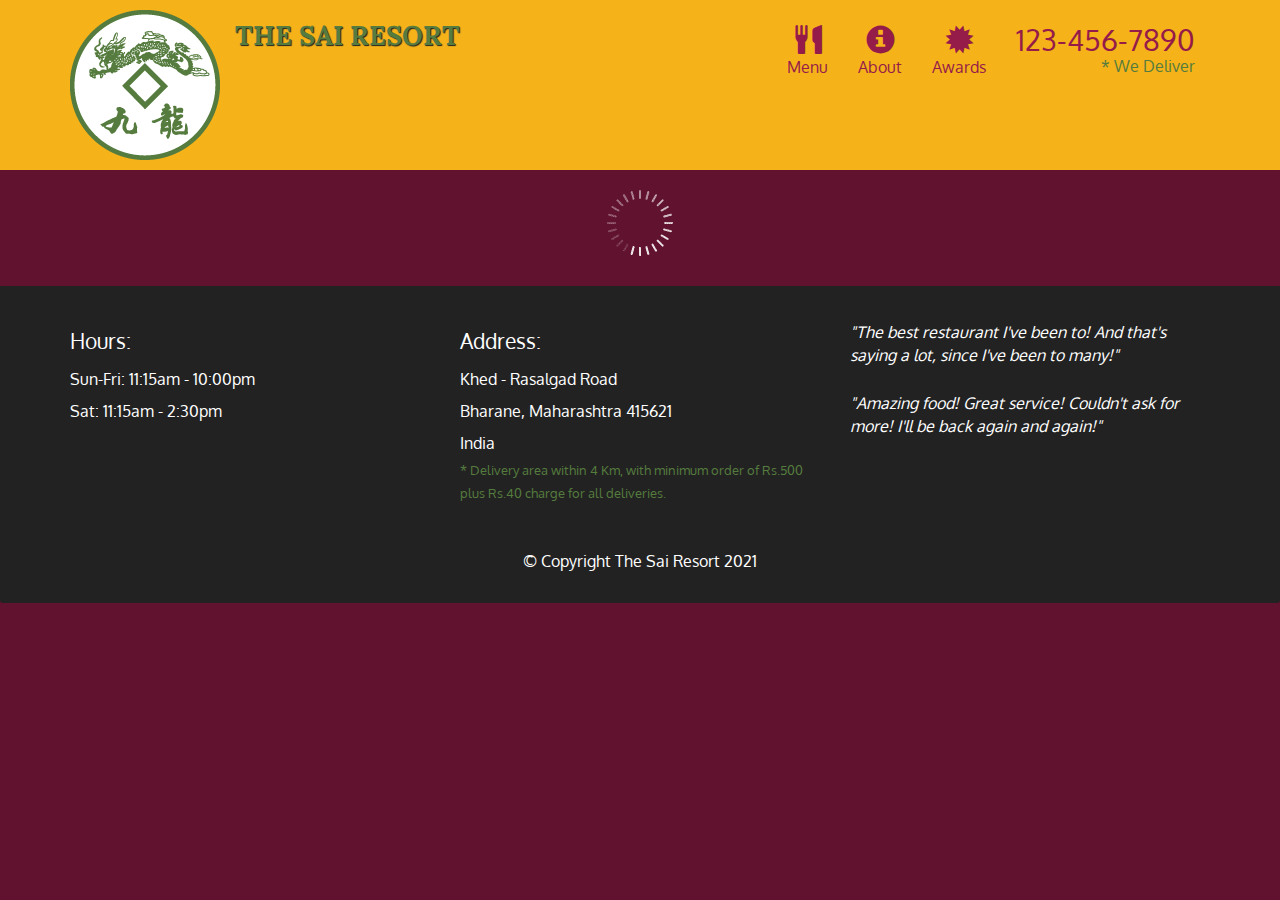
<file: module5_solution/index.html>
<!doctype html>
<html lang="en">
  <head>
    <meta charset="utf-8">
    <meta http-equiv="X-UA-Compatible" content="IE=edge">
    <meta name="viewport" content="width=device-width, initial-scale=1">
    <title>The Sai Resort </title>
    <link rel="stylesheet" href="css/bootstrap.min.css">
    <link rel="stylesheet" href="css/styles.css">
    <link href='https://fonts.googleapis.com/css?family=Oxygen:400,300,700' rel='stylesheet' type='text/css'>
    <link href='https://fonts.googleapis.com/css?family=Lora' rel='stylesheet' type='text/css'>
  </head>
<body>
  <header>
    <nav id="header-nav" class="navbar navbar-default">
      <div class="container">
        <div class="navbar-header">
          <a href="index.html" class="pull-left visible-md visible-lg">
            <div id="logo-img" alt="Logo image"></div>
          </a>

          <div class="navbar-brand">
            <a href="index.html"><h1>The Sai Resort</h1></a>
            
          </div>

          <button id="navbarToggle" type="button" class="navbar-toggle collapsed" data-toggle="collapse" data-target="#collapsable-nav" aria-expanded="false">
            <span class="sr-only">Toggle navigation</span>
            <span class="icon-bar"></span>
            <span class="icon-bar"></span>
            <span class="icon-bar"></span>
          </button>
        </div>
        
        <div id="collapsable-nav" class="collapse navbar-collapse">
           <ul id="nav-list" class="nav navbar-nav navbar-right">
            <li id="navHomeButton" class="visible-xs active">
              <a href="index.html">
                <span class="glyphicon glyphicon-home"></span> Home</a>
            </li>
            <li id="navMenuButton">
              <a href="#" onclick="$dc.loadMenuCategories();">
                <span class="glyphicon glyphicon-cutlery"></span><br class="hidden-xs"> Menu</a>
            </li>
            <li>
              <a href="#">
                <span class="glyphicon glyphicon-info-sign"></span><br class="hidden-xs"> About</a>
            </li>
            <li>
              <a href="#">
                <span class="glyphicon glyphicon-certificate"></span><br class="hidden-xs"> Awards</a>
            </li>
            <li id="phone" class="hidden-xs">
              <a href="tel:123-456-7890">
                <span>123-456-7890</span></a><div>* We Deliver</div>
            </li>
          </ul><!-- #nav-list -->
        </div><!-- .collapse .navbar-collapse -->
      </div><!-- .container -->
    </nav><!-- #header-nav -->
  </header>

  <div id="call-btn" class="visible-xs">
    <a class="btn" href="tel:123-456-7890">
    <span class="glyphicon glyphicon-earphone"></span>
    123-456-7890
    </a>
  </div>
  <div id="xs-deliver" class="text-center visible-xs">* We Deliver</div>

  <div id="main-content" class="container"></div>

  <footer class="panel-footer">
    <div class="container">
      <div class="row">
        <section id="hours" class="col-sm-4">
          <span>Hours:</span><br>
          Sun-Fri: 11:15am - 10:00pm<br>
          Sat: 11:15am - 2:30pm
          
          <hr class="visible-xs">
        </section>
        <section id="address" class="col-sm-4">
          <span>Address:</span><br>
          Khed - Rasalgad Road<br>
          Bharane, Maharashtra 415621<br>
          India
          <p>* Delivery area within 4 Km, with minimum order of Rs.500 plus Rs.40 charge for all deliveries.</p>
          <hr class="visible-xs">
        </section>
        <section id="testimonials" class="col-sm-4">
          <p>"The best restaurant I've been to! And that's saying a lot, since I've been to many!"</p>
          <p>"Amazing food! Great service! Couldn't ask for more! I'll be back again and again!"</p>
        </section>
      </div>
      <div class="text-center">&copy; Copyright The Sai Resort 2021</div>
    </div>
  </footer>

  <!-- jQuery (Bootstrap JS plugins depend on it) -->
  <script src="js/jquery-2.1.4.min.js"></script>
  <script src="js/bootstrap.min.js"></script>
  <script src="js/ajax-utils.js"></script>
  <script src="js/script.js"></script>
</body>
</html>
</file>
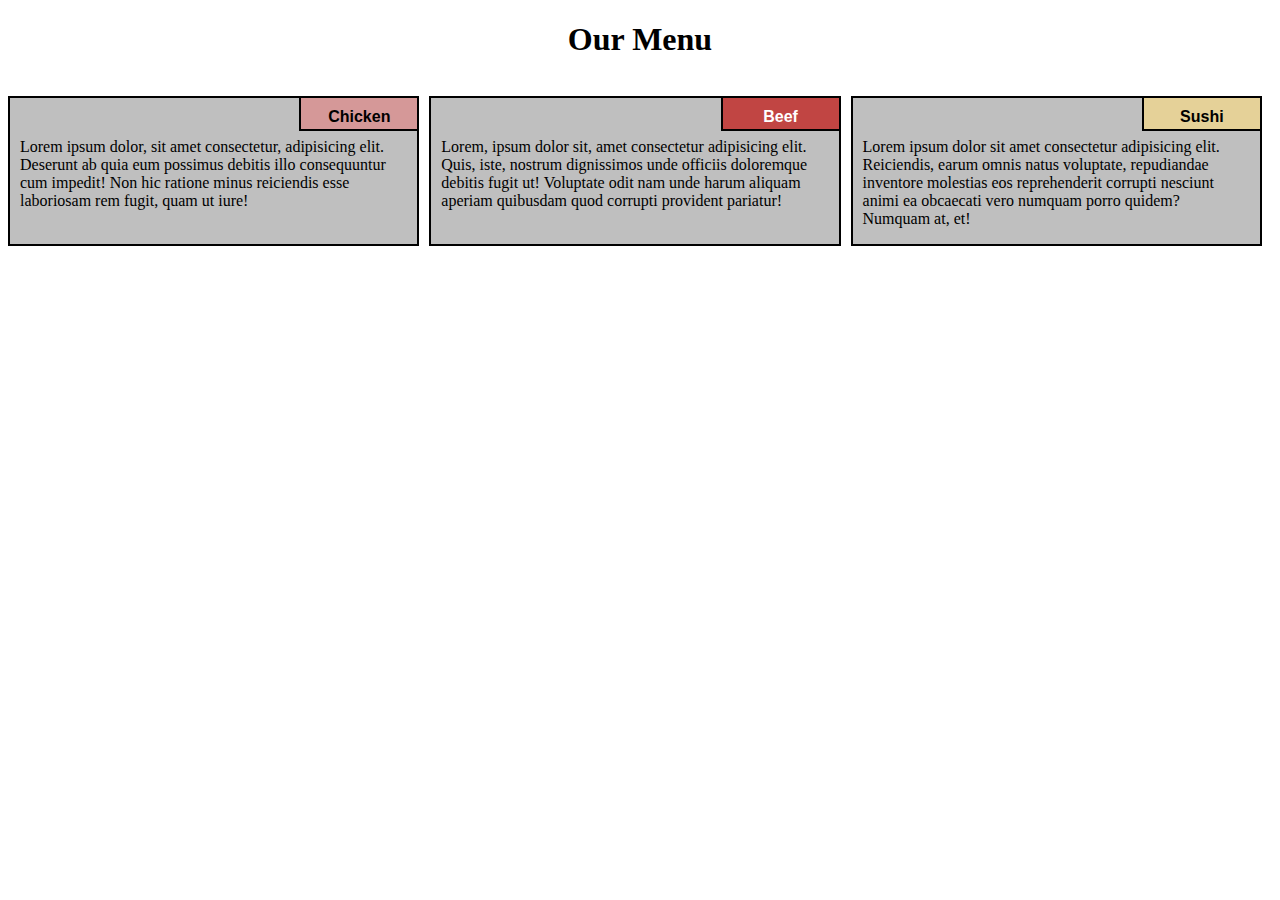
<file: style 4/index.html>
<!doctype html>
<html lang="en">
<head>
	<meta charset="UTF-8">
	<meta name="viewport" content="width=device-width, initial-scale=1.0">
	 <link rel="stylesheet" href="css/style.css">
	<title>Responsive Layout</title>



</head>
<body>
	<div class="row">
	<h1>Our Menu</h1>
  <div class="col-lg-4 col-md-6 col-sm-12" id="container">
    <p>Lorem ipsum dolor, sit amet consectetur, adipisicing elit. Deserunt ab quia eum possimus debitis illo consequuntur cum impedit! Non hic ratione minus reiciendis esse laboriosam rem fugit, quam ut iure!</p>
  	<p id="p1">Chicken</p>

  	</div>

  

  <div class="col-lg-4 col-md-6 col-sm-12" id="container"><p>Lorem, ipsum dolor sit, amet consectetur adipisicing elit. Quis, iste, nostrum dignissimos unde officiis doloremque debitis fugit ut! Voluptate odit nam unde harum aliquam aperiam quibusdam quod corrupti provident pariatur!</p>

  	<p id="p2">Beef</p>

  </div>

  <div class="col-lg-4 col-md-12 col-sm-12" id="container"><p>Lorem ipsum dolor sit amet consectetur adipisicing elit. Reiciendis, earum omnis natus voluptate, repudiandae inventore molestias eos reprehenderit corrupti nesciunt animi ea obcaecati vero numquam porro quidem? Numquam at, et!</p>

  	<p  id="p3">Sushi</p>

  </div>

	</div>	

</body>
</html>
</file>
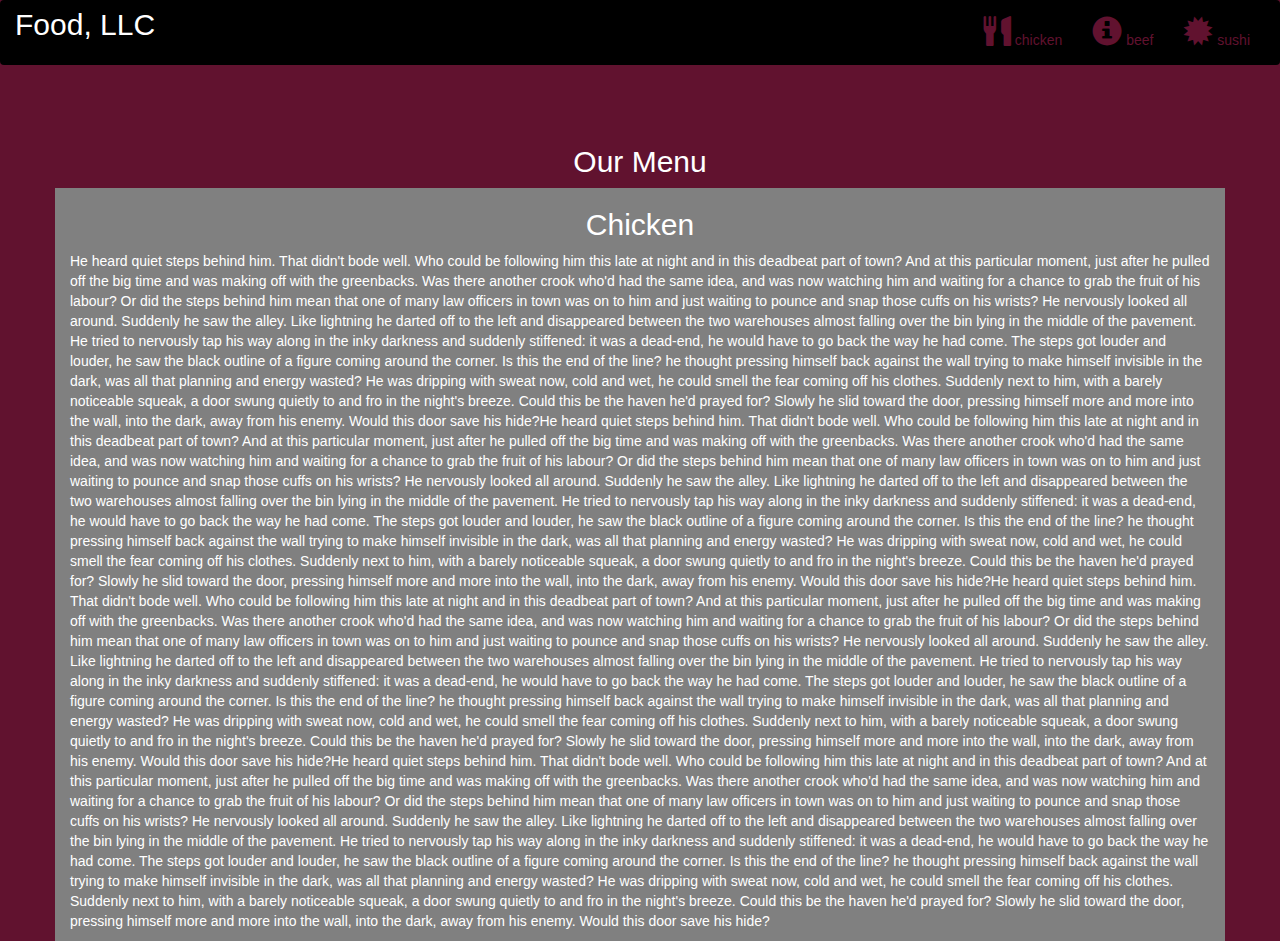
<file: week 3/index.html>
<!DOCTYPE html>
<html lang="en">
<head>
  <title>Bootstrap Example</title>
  <meta charset="utf-8">
  <meta name="viewport" content="width=device-width, initial-scale=1">
  <link rel="stylesheet" href="https://maxcdn.bootstrapcdn.com/bootstrap/3.4.1/css/bootstrap.min.css">
  <link rel="stylesheet" type="text/css" href="style.css">
  <script src="https://ajax.googleapis.com/ajax/libs/jquery/3.5.1/jquery.min.js"></script>
  <script src="https://maxcdn.bootstrapcdn.com/bootstrap/3.4.1/js/bootstrap.min.js"></script>
</head>
<body>

<nav class="navbar navbar-inverse">
  <div class="container-fluid">
    <div class="navbar-header">
      <button type="button" class="navbar-toggle" data-toggle="collapse" data-target="#myNavbar">
        <span class="icon-bar"></span>
        <span class="icon-bar"></span>
        <span class="icon-bar"></span>                        
      </button>
      <a class="navbar-brand" href="#" >Food, LLC</a>
    </div>
    <div class="collapse navbar-collapse" id="myNavbar">
    
      <ul class="nav navbar-nav navbar-right" >
        <li style>
        <a href="#" > 
        <span class="glyphicon glyphicon-cutlery"></span> chicken</a>
        </li>
        <li>
        <a href="#" >
        <span class="glyphicon glyphicon-info-sign"></span> beef</a>
        </li>
        <li>
        <a href="#">
        <span class="glyphicon glyphicon-certificate"></span> sushi</a>
        </li>
      </ul>
    </div>
  </div>
</nav>
<br>
<br>  
<h1><p class="text-center">Our Menu</p></h1>


<div id="main-content" class="container">
  <div id="home-tiles" class="row">
      <div class="col-md-12 col-sm-12 col-xs-12">
            
            <p id="chickstory">
          <h2>Chicken</h2>
              He heard quiet steps behind him. That didn't bode well. Who could be following him this late at night and in this deadbeat part of town? And at this particular moment, just after he pulled off the big time and was making off with the greenbacks. Was there another crook who'd had the same idea, and was now watching him and waiting for a chance to grab the fruit of his labour? Or did the steps behind him mean that one of many law officers in town was on to him and just waiting to pounce and snap those cuffs on his wrists? He nervously looked all around. Suddenly he saw the alley. Like lightning he darted off to the left and disappeared between the two warehouses almost falling over the bin lying in the middle of the pavement. He tried to nervously tap his way along in the inky darkness and suddenly stiffened: it was a dead-end, he would have to go back the way he had come. The steps got louder and louder, he saw the black outline of a figure coming around the corner. Is this the end of the line? he thought pressing himself back against the wall trying to make himself invisible in the dark, was all that planning and energy wasted? He was dripping with sweat now, cold and wet, he could smell the fear coming off his clothes. Suddenly next to him, with a barely noticeable squeak, a door swung quietly to and fro in the night's breeze. Could this be the haven he'd prayed for? Slowly he slid toward the door, pressing himself more and more into the wall, into the dark, away from his enemy. Would this door save his hide?He heard quiet steps behind him. That didn't bode well. Who could be following him this late at night and in this deadbeat part of town? And at this particular moment, just after he pulled off the big time and was making off with the greenbacks. Was there another crook who'd had the same idea, and was now watching him and waiting for a chance to grab the fruit of his labour? Or did the steps behind him mean that one of many law officers in town was on to him and just waiting to pounce and snap those cuffs on his wrists? He nervously looked all around. Suddenly he saw the alley. Like lightning he darted off to the left and disappeared between the two warehouses almost falling over the bin lying in the middle of the pavement. He tried to nervously tap his way along in the inky darkness and suddenly stiffened: it was a dead-end, he would have to go back the way he had come. The steps got louder and louder, he saw the black outline of a figure coming around the corner. Is this the end of the line? he thought pressing himself back against the wall trying to make himself invisible in the dark, was all that planning and energy wasted? He was dripping with sweat now, cold and wet, he could smell the fear coming off his clothes. Suddenly next to him, with a barely noticeable squeak, a door swung quietly to and fro in the night's breeze. Could this be the haven he'd prayed for? Slowly he slid toward the door, pressing himself more and more into the wall, into the dark, away from his enemy. Would this door save his hide?He heard quiet steps behind him. That didn't bode well. Who could be following him this late at night and in this deadbeat part of town? And at this particular moment, just after he pulled off the big time and was making off with the greenbacks. Was there another crook who'd had the same idea, and was now watching him and waiting for a chance to grab the fruit of his labour? Or did the steps behind him mean that one of many law officers in town was on to him and just waiting to pounce and snap those cuffs on his wrists? He nervously looked all around. Suddenly he saw the alley. Like lightning he darted off to the left and disappeared between the two warehouses almost falling over the bin lying in the middle of the pavement. He tried to nervously tap his way along in the inky darkness and suddenly stiffened: it was a dead-end, he would have to go back the way he had come. The steps got louder and louder, he saw the black outline of a figure coming around the corner. Is this the end of the line? he thought pressing himself back against the wall trying to make himself invisible in the dark, was all that planning and energy wasted? He was dripping with sweat now, cold and wet, he could smell the fear coming off his clothes. Suddenly next to him, with a barely noticeable squeak, a door swung quietly to and fro in the night's breeze. Could this be the haven he'd prayed for? Slowly he slid toward the door, pressing himself more and more into the wall, into the dark, away from his enemy. Would this door save his hide?He heard quiet steps behind him. That didn't bode well. Who could be following him this late at night and in this deadbeat part of town? And at this particular moment, just after he pulled off the big time and was making off with the greenbacks. Was there another crook who'd had the same idea, and was now watching him and waiting for a chance to grab the fruit of his labour? Or did the steps behind him mean that one of many law officers in town was on to him and just waiting to pounce and snap those cuffs on his wrists? He nervously looked all around. Suddenly he saw the alley. Like lightning he darted off to the left and disappeared between the two warehouses almost falling over the bin lying in the middle of the pavement. He tried to nervously tap his way along in the inky darkness and suddenly stiffened: it was a dead-end, he would have to go back the way he had come. The steps got louder and louder, he saw the black outline of a figure coming around the corner. Is this the end of the line? he thought pressing himself back against the wall trying to make himself invisible in the dark, was all that planning and energy wasted? He was dripping with sweat now, cold and wet, he could smell the fear coming off his clothes. Suddenly next to him, with a barely noticeable squeak, a door swung quietly to and fro in the night's breeze. Could this be the haven he'd prayed for? Slowly he slid toward the door, pressing himself more and more into the wall, into the dark, away from his enemy. Would this door save his hide?
            </p>
      </div>
    </div>
</div>

</body>
</html>
</file>
<file: module5_solution/css/styles.css>
body {
  font-size: 16px;
  color: #fff;
  background-color: #61122f;
  font-family: 'Oxygen', sans-serif;
}

/** HEADER **/
#header-nav {
  background-color: #f6b319;
  border-radius: 0;
  border: 0;
}

#logo-img {
  background: url('../images/restaurant-logo_large.png') no-repeat;
  width: 150px;
  height: 150px;
  margin: 10px 15px 10px 0;
}

.navbar-brand {
  padding-top: 25px;
}
.navbar-brand h1 { /* Restaurant name */
  font-family: 'Lora', serif;
  color: #557c3e;
  font-size: 1.5em;
  text-transform: uppercase;
  font-weight: bold;
  text-shadow: 1px 1px 1px #222;
  margin-top: 0;
  margin-bottom: 0;
  line-height: .75;
}
.navbar-brand a:hover, .navbar-brand a:focus {
  text-decoration: none;
}

#nav-list {
  margin-top: 10px;
}
#nav-list a {
  color: #951C49;
  text-align: center;
}
#nav-list a:hover {
  background: #E7E7E7;
}
#nav-list a span {
  font-size: 1.8em;
}

#phone {
  margin-top: 5px;
}
#phone a { /* Phone number */
  text-align: right;
  padding-bottom: 0;
}
#phone div { /* We Deliver */
  color: #557c3e;
  text-align: right;
  padding-right: 15px;
}

.navbar-header button.navbar-toggle, .navbar-header .icon-bar {
  border: 1px solid #61122f;
}
.navbar-header button.navbar-toggle {
  clear: both;
  margin-top: -30px;
}
/* END HEADER */

/* FOOTER */
.panel-footer {
  margin-top: 30px;
  padding-top: 35px;
  padding-bottom: 30px;
  background-color: #222;
  border-top: 0;
}
.panel-footer div.row {
  margin-bottom: 35px;
}
#hours, #address {
  line-height: 2;
}
#hours > span, #address > span {
  font-size: 1.3em;
}
#address p {
  color: #557c3e;
  font-size: .8em;
  line-height: 1.8;
}
#testimonials {
  font-style: italic;
}
#testimonials p:nth-child(2) {
  margin-top: 25px;
}
/* END FOOTER */



/* HOME PAGE */
.container .jumbotron {
  box-shadow: 0 0 50px #3F0C1F;
  border: 2px solid #3F0C1F;
}

#menu-tile, #specials-tile, #map-tile {
  height: 250px;
  width: 100%;
  margin-bottom: 15px;
  position: relative;
  border: 2px solid #3F0C1F;
  overflow: hidden;
}
#menu-tile:hover, #specials-tile:hover, #map-tile:hover {
  box-shadow: 0 1px 5px 1px #cccccc;
}
#menu-tile {
  background: url('../images/menu-tile.jpg') no-repeat;
  background-position: center;
}
#specials-tile {
  background: url('../images/specials-tile.jpg') no-repeat;
  background-position: center;
}
#menu-tile span, #specials-tile span, #map-tile span {
  position: absolute;
  bottom: 0;
  right: 0;
  width: 100%;
  text-align: center;
  font-size: 1.6em;
  text-transform: uppercase;
  background-color: #000;
  color: #fff;
  opacity: .8;
}
/* END HOME PAGE */

/* MENU CATEGORIES PAGE */
.category-tile { 
  position: relative;
  border: 2px solid #3F0C1F;
  overflow: hidden;
  width: 200px;
  height: 200px;
  margin: 0 auto 15px;
}
.category-tile span {
  position: absolute;
  bottom: 0;
  right: 0;
  width: 100%;
  text-align: center;
  font-size: 1.2em;
  text-transform: uppercase;
  background-color: #000;
  color: #fff;
  opacity: .8;
}
.category-tile:hover {
  box-shadow: 0 1px 5px 1px #cccccc;
}

#menu-categories-title + div {
  margin-bottom: 50px;
}
/* END MENU CATEGORIES PAGE */

/* SINGLE CATEGORY PAGE */
.menu-item-tile {
  margin-bottom: 25px;
}
.menu-item-tile hr {
  width: 80%;
}
.menu-item-tile .menu-item-price {
  font-size: 1.1em;
  text-align: right;
  margin-top: -15px;
  margin-right: -15px;
}
.menu-item-tile .menu-item-price span {
  font-size: .6em;
}
.menu-item-photo {
  position: relative;
  border: 2px solid #3F0C1F; 
  overflow: hidden;
  padding: 0;
  margin-right: -15px;
  margin-left: auto;
  margin-bottom: 20px;
  max-width: 250px;
}
.menu-item-photo div {
  position: absolute;
  bottom: 0;
  right: 0;
  width: 80px;
  background-color: #557c3e;
  text-align: center;
}
.menu-item-description {
  padding-right: 30px;
}
h3.menu-item-title {
  margin: 0 0 10px;
}
.menu-item-details {
  font-size: .9em;
  font-style: italic;
}
/* END SINGLE CATEGORY PAGE */


/********** Large devices only **********/
@media (min-width: 1200px) {
  .container .jumbotron {
    background: url('../images/jumbotron_1200.jpg') no-repeat;
    height: 675px;
  }
}

/********** Medium devices only **********/
@media (min-width: 992px) and (max-width: 1199px) {
  /* Header */
  #logo-img {
    background: url('../images/restaurant-logo_medium.png') no-repeat;
    width: 100px;
    height: 100px;
    margin: 5px 5px 5px 0;
  }
  /* End Header */

  /* Home Page */
  .container .jumbotron {
    background: url('../images/jumbotron_992.jpg') no-repeat;
    height: 558px;
  }
  /* End Home Page */
}

/********** Small devices only **********/
@media (min-width: 768px) and (max-width: 991px) {
  /* Home Page */
  .container .jumbotron {
    background: url('../images/jumbotron_768.jpg') no-repeat;
    height: 432px;
  }
  /* End Home Page */
}

/********** Extra small devices only **********/
@media (max-width: 767px) {
  /* Header */
  .navbar-brand {
    padding-top: 10px;
    height: 80px;
  }
  .navbar-brand h1 { /* Restaurant name */
    padding-top: 10px;
    font-size: 5vw; /* 1vw = 1% of viewport width */
  }
  .navbar-brand p { /* Kosher cert */
    font-size: .6em;
    margin-top: 12px;
  }
  .navbar-brand p img { /* Star-K */
    height: 20px;
  }

  #collapsable-nav a { /* Collapsed nav menu text */
    font-size: 1.2em;
  }
  #collapsable-nav a span { /* Collapsed nav menu glyph */
    font-size: 1em;
    margin-right: 5px;
  }

  #call-btn > a {
    font-size: 1.5em;
    display: block;
    margin: 0 20px;
    padding: 10px;
    border: 2px solid #fff;
    background-color: #f6b319;
    color: #951c49;
  }
  #xs-deliver {
    margin-top: 5px;
    font-size: .7em;
    letter-spacing: .1em;
    text-transform: uppercase;
  }
  /* End Header */

  /* Footer */
  .panel-footer section {
    margin-bottom: 30px;
    text-align: center;
  }
  .panel-footer section:nth-child(3) {
    margin-bottom: 0; /* margin already exists on the whole row */
  }
  .panel-footer section hr {
    width: 50%;
  }
  /* End Footer */

  /* Home Page */
  .container .jumbotron {
    margin-top: 30px;
    padding: 0;
  }
  #menu-tile, #specials-tile {
    width: 360px;
    margin: 0 auto 15px;
  }

  .menu-item-photo {
    margin-right: auto;
  }
  .menu-item-tile .menu-item-price {
    text-align: center;
  }
  .menu-item-description {
    text-align: center;;
  }
}


/********** Super extra small devices Only :-) (e.g., iPhone 4) **********/
@media (max-width: 479px) {
  /* Header */
  .navbar-brand h1 { /* Restaurant name */
    padding-top: 5px;
    font-size: 6vw;
  }
  /* End Header */
  
  /* Home page */
  #menu-tile, #specials-tile {
    width: 280px;
    margin: 0 auto 15px;
  }

  .col-xxs-12 {
    position: relative;
    min-height: 1px;
    padding-right: 15px;
    padding-left: 15px;
    float: left;
    width: 100%;
  }
}
</file>
<file: style 4/css/style.css>
*{
  box-sizing: border-box;
}

h1{
  text-align: center;
}

p {
  background-color: #bfbfbf;
  border: 2px solid black;
  height: 150px;
  margin-right: 10px;
  padding: 40px 10px 5px 10px;
  overflow: hidden;
}


#container {
  position: relative;
  
}

#p1 {
  background-color: #D59898;
  position: absolute;
  top: 0;
  right: 0;
  font-weight: bold;
  height: 35px;
  width: 120px;
  padding: 10px;
  text-align: center;
  font-family: Arial, Helvetica, sans-serif;

}
#p2 {
  background-color:#C14543 ;
  color: white;
  position: absolute;
  top: 0;
  right: 0;
  font-weight: bold;
  height: 35px;
  width: 120px;
  padding: 10px;
  text-align: center;
  font-family: Arial, Helvetica, sans-serif;

}
#p3 {
 background-color: #E5D198;
  position: absolute;
  top: 0;
  right: 0;
  font-weight: bold;
  height: 35px;
  width: 120px;
  padding: 10px;
  text-align: center;
  font-family: Arial, Helvetica, sans-serif;

}


.row {
  width: 100%;

}


/********** Large devices only **********/
@media (min-width: 992px) {
  .col-lg-1, .col-lg-2, .col-lg-3, .col-lg-4, .col-lg-5, .col-lg-6, .col-lg-7, .col-lg-8, .col-lg-9, .col-lg-10, .col-lg-11, .col-lg-12 {
    float: left;
  }
  .col-lg-1 {
    width: 8.33%;
  }
  .col-lg-2 {
    width: 16.66%;
  }
  .col-lg-3 {
    width: 25%;
  }
  .col-lg-4 {
    width: 33.33%;
  
  }
  .col-lg-5 {
    width: 41.66%;
  }
  .col-lg-6 {
    width: 50%;
  }
  .col-lg-7 {
    width: 58.33%;
  }
  .col-lg-8 {
    width: 66.66%;
  }
  .col-lg-9 {
    width: 74.99%;
  }
  .col-lg-10 {
    width: 83.33%;
  }
  .col-lg-11 {
    width: 91.66%;
  }
  .col-lg-12 {
    width: 100%;
  }

  
}

/********** Medium devices only **********/
@media (min-width: 768px) and (max-width: 991px) {
  .col-md-1, .col-md-2, .col-md-3, .col-md-4, .col-md-5, .col-md-6, .col-md-7, .col-md-8, .col-md-9, .col-md-10, .col-md-11, .col-md-12 {
    float: left;
   
  }
  .col-md-1 {
    width: 8.33%;
  }
  .col-md-2 {
    width: 16.66%;
  }
  .col-md-3 {
    width: 25%;
  }
  .col-md-4 {
    width: 33.33%;
  }
  .col-md-5 {
    width: 41.66%;
  }
  .col-md-6 {
    width: 50%;
  }
  .col-md-7 {
    width: 58.33%;
  }
  .col-md-8 {
    width: 66.66%;
  }
  .col-md-9 {
    width: 74.99%;
  }
  .col-md-10 {
    width: 83.33%;
  }
  .col-md-11 {
    width: 91.66%;
  }
  .col-md-12 {
    width: 100%;
  }
}

/********** Mobile only **********/
@media (max-width: 767px) {
  .col-sm-1, .col-sm-2, .col-sm-3, .col-sm-4, .col-sm-5, .col-sm-6, .col-sm-7, .col-sm-8, .col-sm-9, .col-sm-10, .col-sm-11, .col-sm-12 {
    float: left;
  }
  .col-sm-1 {
    width: 8.33%;
  }
  .col-sm-2 {
    width: 16.66%;
  }
  .col-sm-3 {
    width: 25%;
  }
  .col-sm-4 {
    width: 33.33%;
  
  }
  .col-sm-5 {
    width: 41.66%;
  }
  .col-sm-6 {
    width: 50%;
  }
  .col-sm-7 {
    width: 58.33%;
  }
  .col-sm-8 {
    width: 66.66%;
  }
  .col-sm-9 {
    width: 74.99%;
  }
  .col-sm-10 {
    width: 83.33%;
  }
  .col-sm-11 {
    width: 91.66%;
  }
  .col-sm-12 {
    width: 100%;
  }

  
}
</file>
<file: week 3/style.css>
*{
	margin: 0;
	padding: 0;
	
}
.navbar{

border: none;
background-color: black;
color: #61122F;
}
body{
	background-color: #61122F;
	color: white;
}
.glyphicon{
	font-size: 30px;
	color:#61122F; 
}

.center{
	width: 90%;
	background-color: grey;

}
.container
{
	background-color: grey;
}
.text-center{
	font-size: 30px;
}

h2{
	text-align: center;
}
#myNavbar ul li a {
	color: #61122F;
}
.navbar-brand{
font-size: 30px;	
}
</file>
